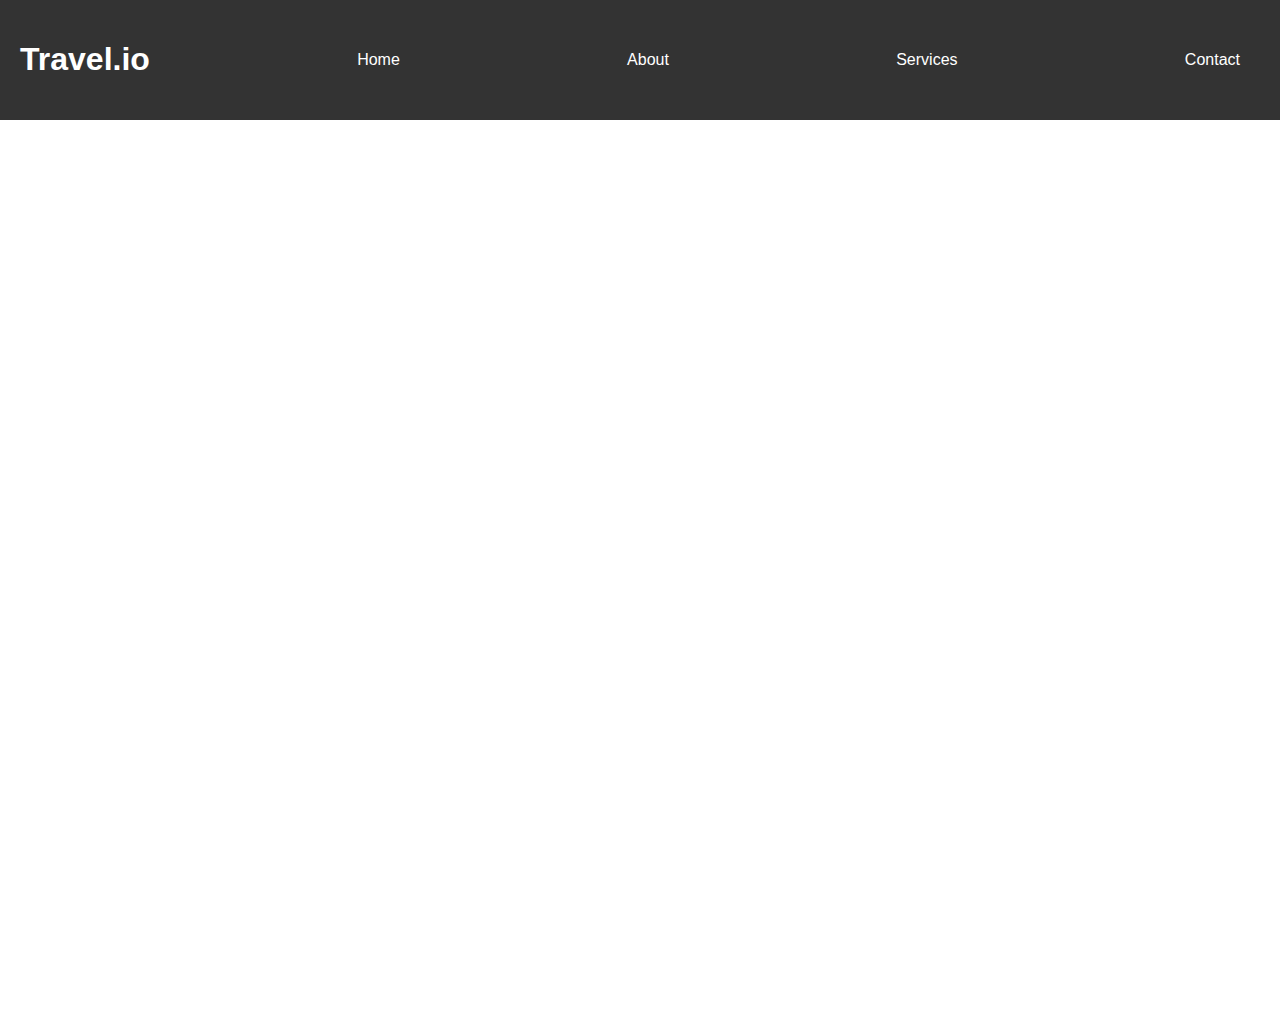
<file: about.html>
<!DOCTYPE html>
<html>
  <head>
    <title>Travel Website</title>
    <style>
      body {
        font-family: Arial, sans-serif;
        margin: 0;
        padding: 0;
      }
      .hero-image {
        background-image: url("https://images.unsplash.com/photo-1488646953014-85cb44e25828?ixlib=rb-4.0.3&ixid=MnwxMjA3fDB8MHxwaG90by1wYWdlfHx8fGVufDB8fHx8&auto=format&fit=crop&w=735&q=80");
        background-size: cover;
        height: 100vh;
        display: flex;
        justify-content: center;
        align-items: center;
      }
      .hero-text {
        color: white;
        text-align: center;
      }
      .hero-text h1 {
        font-size: 48px;
      }
      .hero-text p {
        font-size: 24px;
      }
             /* Styles for the header */
header {
	background-color: #333;
	color: #fff;
	padding: 20px;
}

nav ul {
	margin: 0;
	padding: 0;
	list-style: none;
	display: flex;
	justify-content: space-between;
	align-items: center;
}

nav li {
	margin-right: 20px;
}

nav a {
	color: #fff;
	text-decoration: none;
}

nav a:hover {
	text-decoration: underline;
}
    </style>
  </head>
  <body>
    <header>
      <nav>
        <ul>
          <a href="https://www.google.com/travel/" target="_blank"><h1>Travel.io</h1></a>
          <li><a href="index.html" >Home</a></li>
          <li><a href="about.html" >About</a></li>
          <li><a href="services.html">Services</a></li>
          <li><a href="contact.html" >Contact</a></li>
        </ul>
      </nav>
    </header>
    <div class="hero-image">
      <div class="hero-text">
        <h1>Welcome to our Travel Website!</h1>
        <p>Explore the world with us.</p>
      </div>
    </div>
  </body>
</html>
</file>
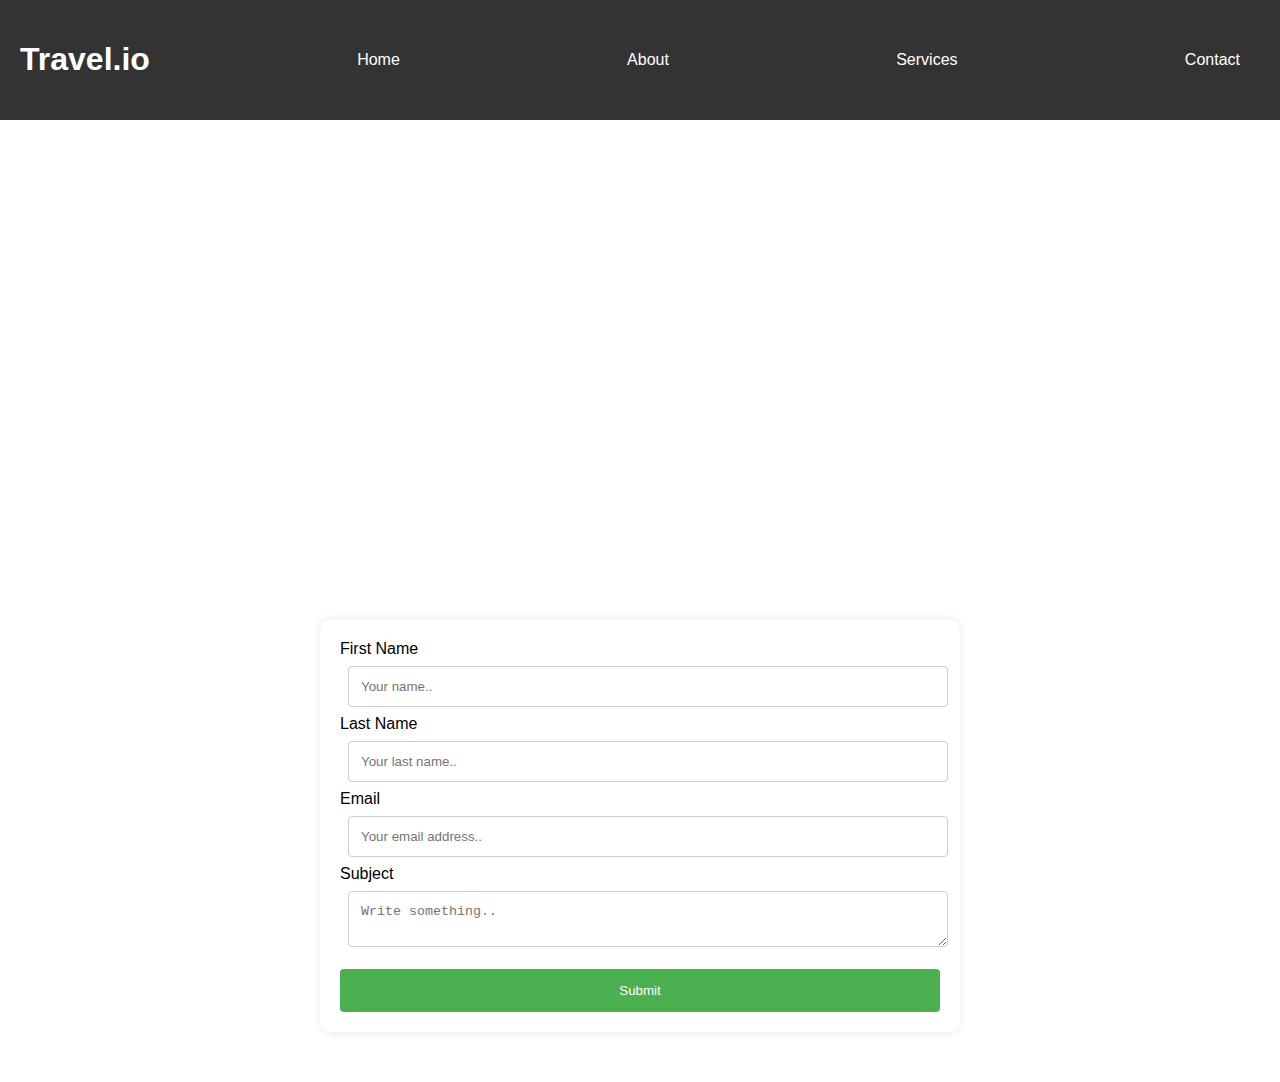
<file: contact.html>
<!DOCTYPE html>
<html>
  <head>
    <title>Contact Us - Travel Website</title>
    <style>
      body {
        font-family: Arial, sans-serif;
        margin: 0;
        padding: 0;
      }
      .hero-image {
        background-image: url("https://images.unsplash.com/photo-1488646953014-85cb44e25828?ixlib=rb-4.0.3&ixid=MnwxMjA3fDB8MHxwaG90by1wYWdlfHx8fGVufDB8fHx8&auto=format&fit=crop&w=735&q=80");
        background-size: cover;
        height: 50vh;
        display: flex;
        justify-content: center;
        align-items: center;
      }
      .hero-text {
        color: white;
        text-align: center;
      }
      .hero-text h1 {
        font-size: 48px;
      }
      .contact-form {
        max-width: 600px;
        margin: 50px auto;
        padding: 20px;
        border-radius: 10px;
        box-shadow: 0px 0px 10px rgba(0,0,0,.1);
      }
      .contact-form input[type="text"],
      .contact-form input[type="email"],
      .contact-form textarea {
          width:100%;
          padding :12px ;
          margin :8px ;
          border-radius :4px ;
          border :1px solid #ccc ;
          box-sizing :border-box ;
          resize :vertical ;
       }
       .contact-form input[type="submit"]{
           width :100% ;
           background-color :#4CAF50 ;
           color:white ;
           padding :14px ;
           margin-top :10px ;
           border:none ;
           border-radius :4px ; 
           cursor:pointer ; 
       } 
       .contact-form input[type="submit"]:hover{
            background-color:#45a049 ; 
       } 
              /* Styles for the header */
header {
	background-color: #333;
	color: #fff;
	padding: 20px;
}

nav ul {
	margin: 0;
	padding: 0;
	list-style: none;
	display: flex;
	justify-content: space-between;
	align-items: center;
}

nav li {
	margin-right: 20px;
}

nav a {
	color: #fff;
	text-decoration: none;
}

nav a:hover {
	text-decoration: underline;
}
    </style>
  </head>
  <body>
    <header>
      <nav>
        <ul>
          <a href="https://www.google.com/travel/" target="_blank"><h1>Travel.io</h1></a>
          <li><a href="index.html" >Home</a></li>
          <li><a href="about.html" >About</a></li>
          <li><a href="services.html">Services</a></li>
          <li><a href="contact.html" >Contact</a></li>
        </ul>
      </nav>
    </header>

    <div class="hero-image">
      <div class="hero-text">
        <h1>Contact Us</h1>
      </div>
    </div>

    <div class="contact-form">
     <form action="/action_page.php">
         <label for="fname">First Name</label><br />
         <input type="text" id="fname" name="firstname" placeholder="Your name.."><br />
         
         <label for="lname">Last Name</label><br />
         <input type="text" id="lname" name="lastname" placeholder="Your last name.."><br />
         
         <label for ="email">Email</label><br />
         <input type ="email" id ="email" name ="emailaddress" placeholder ="Your email address.."><br />
         
         <label for ="subject">Subject</label><br />
         <textarea id ="subject" name ="subject" placeholder ="Write something.." style = "height=200"></textarea><br />

         <input type = "submit"value = "Submit">
     </form>   
    </div>
</body>

</html>
</file>
